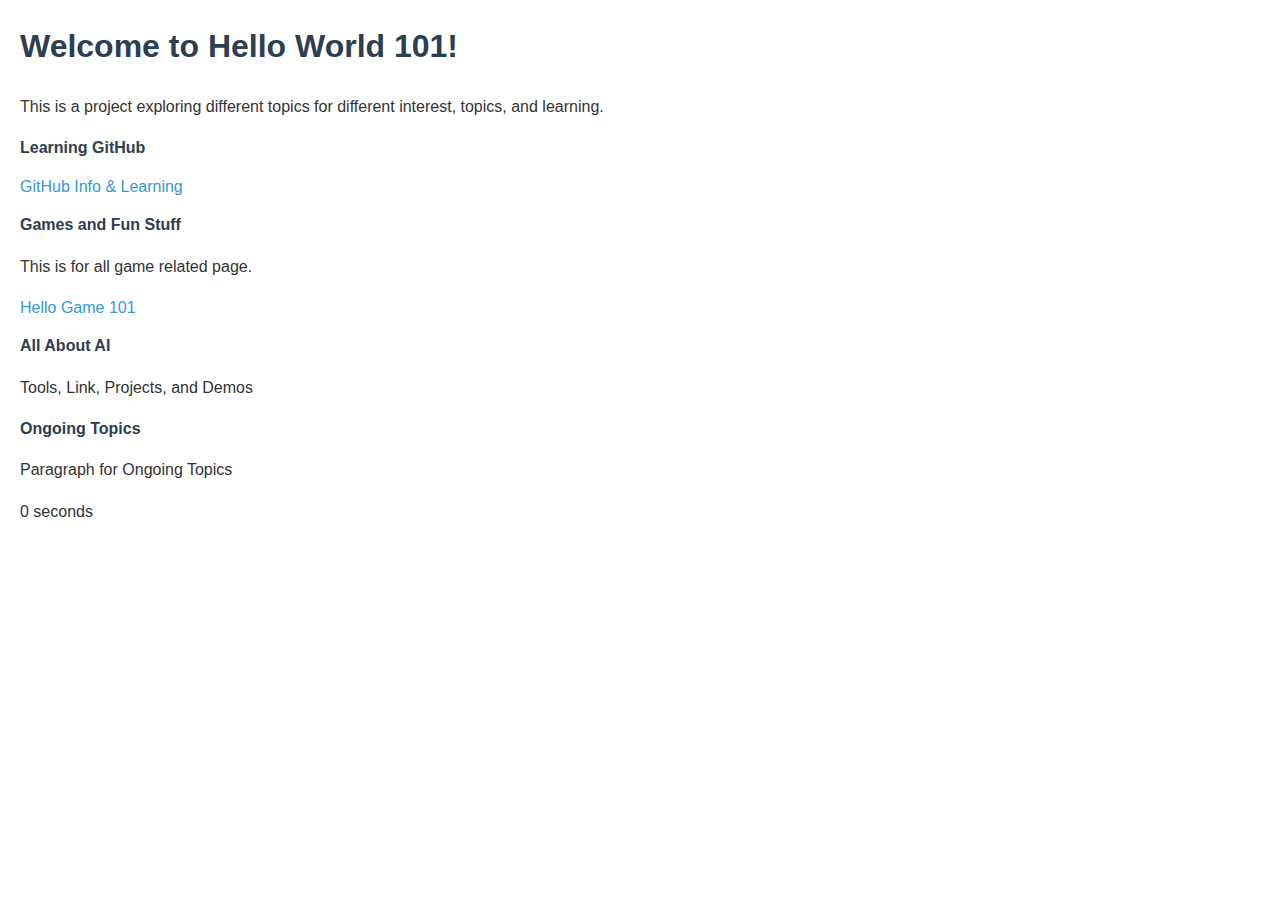
<file: index.html>
<!DOCTYPE html>
<html lang="en">

<head>
  <meta charset="UTF-8">
  <meta name="viewport" content="width=device-width, initial-scale=1.0">
  <title>My First Website</title>
  <link rel="stylesheet" href="style.css">
</head>
  
<body>
  <!-- OPENING SECTION -->
  <h1>Welcome to Hello World 101!</h1>
  <p>This is a project exploring different topics for different interest, topics, and learning.</p>
  <h2>Learning GitHub</h2>
  <a href="GitHub101.html">GitHub Info & Learning</a>
  <h2>Games and Fun Stuff</h2>
  <p>This is for all game related page.</p>
  <a href="HelloGame101.html">Hello Game 101 </a>
  <h2>All About AI</h2>
  <p>Tools, Link, Projects, and Demos</p>
  <h2>Ongoing Topics</h2>
  <p>Paragraph for Ongoing Topics</p>

  <!-- TIMER SECTION -->
  <p id="currentTime"></p>
  <p id="elapsedTime">0 seconds</p>

  <script>
    const startTime = Date.now();
    setInterval(() => {
      document.getElementById('currentTime').textContent = "Current Time: " + new Date().toLocaleTimeString();
      document.getElementById('elapsedTime').textContent = "Time since page loaded: " + Math.floor((Date.now() - startTime)/1000) + " seconds";
    }, 1000);
  </script>
 </body>
</html>
</file>
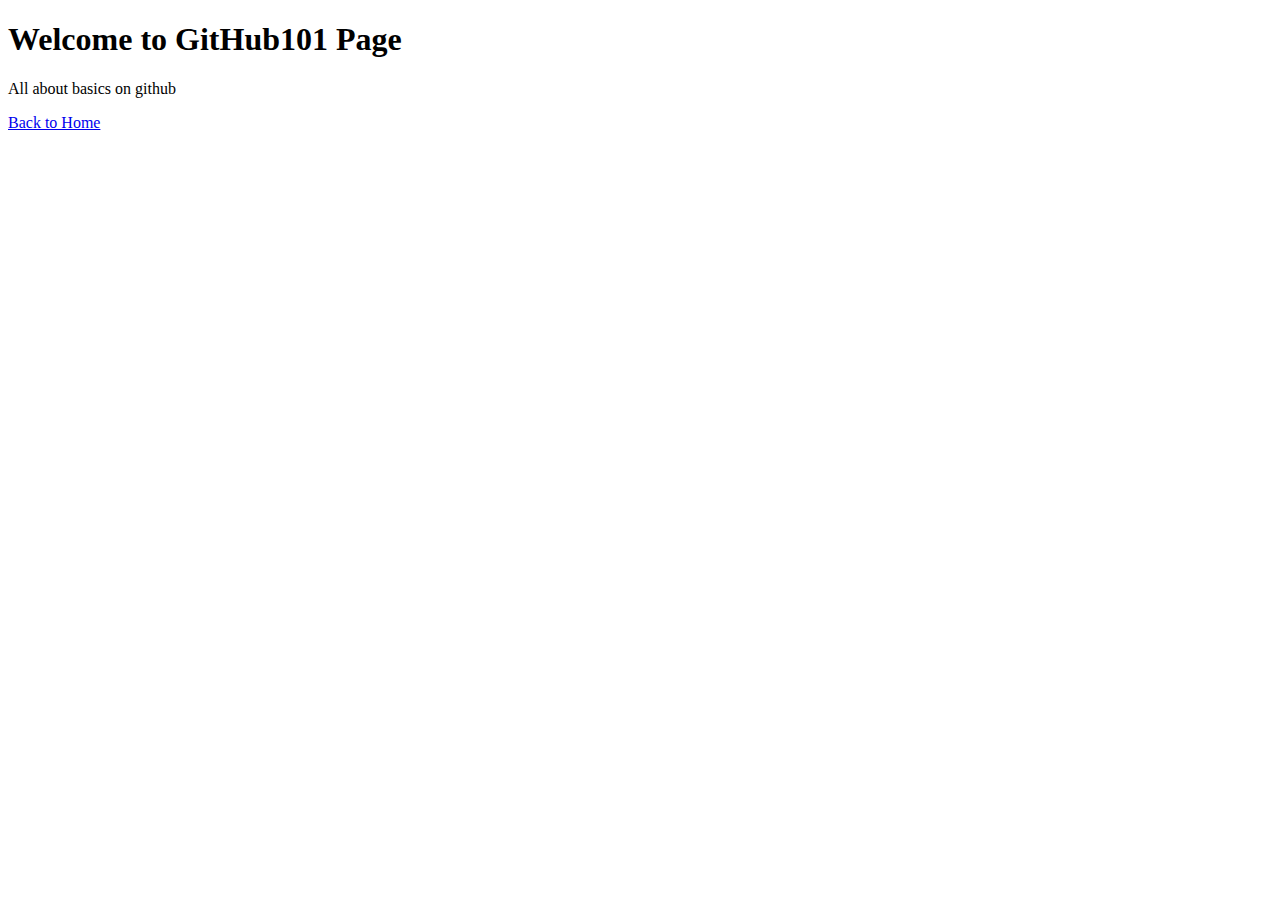
<file: GitHub101.html>
<!DOCTYPE html>
<html lang="en">
<head>
    <meta charset="UTF-8">
    <title>GitHub101 Page</title>
</head>
<body>
    <h1>Welcome to GitHub101 Page</h1>
    <p> All about basics on github</p>
        <!-- Back link -->
    <p><a href="index.html">Back to Home</a></p>
</body>
</html>
</file>
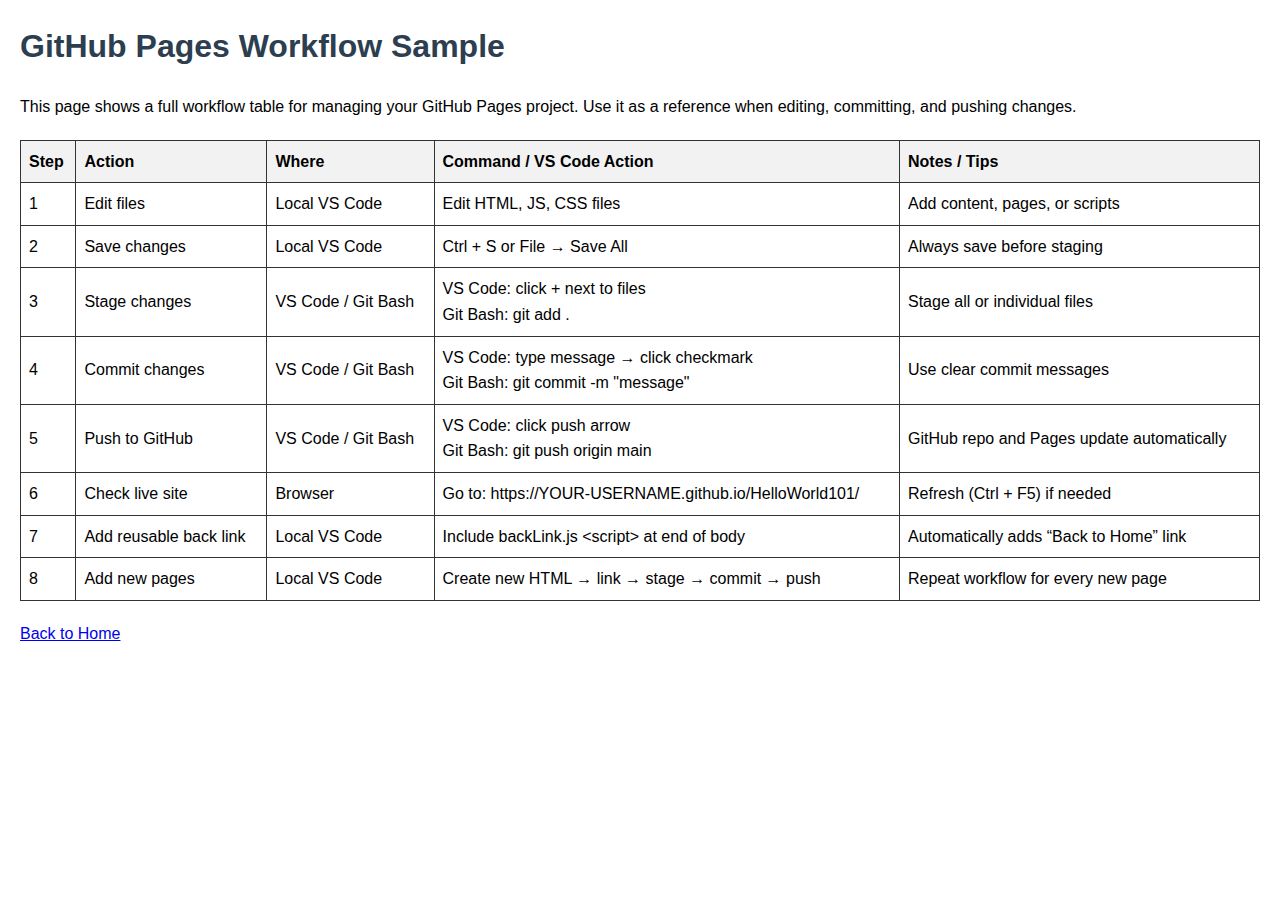
<file: GitHubWorkFlow.html>
<!DOCTYPE html>
<html lang="en">
<head>
  <meta charset="UTF-8">
  <meta name="viewport" content="width=device-width, initial-scale=1.0">
  <title>GitHub Workflow Sample</title>
  <style>
    body {
      font-family: Arial, sans-serif;
      margin: 20px;
      line-height: 1.6;
    }
    table {
      width: 100%;
      border-collapse: collapse;
      margin-top: 20px;
    }
    th, td {
      border: 1px solid #333;
      padding: 8px;
      text-align: left;
    }
    th {
      background-color: #f2f2f2;
    }
    h1 {
      color: #2c3e50;
    }
    a.back-link {
      display: inline-block;
      margin-top: 20px;
      text-decoration: none;
      color: white;
      background-color: #3498db;
      padding: 8px 12px;
      border-radius: 4px;
    }
    a.back-link:hover {
      background-color: #2980b9;
    }
  </style>
</head>
<body>
  <h1>GitHub Pages Workflow Sample</h1>
  <p>This page shows a full workflow table for managing your GitHub Pages project. Use it as a reference when editing, committing, and pushing changes.</p>

  <table>
    <tr>
      <th>Step</th>
      <th>Action</th>
      <th>Where</th>
      <th>Command / VS Code Action</th>
      <th>Notes / Tips</th>
    </tr>
    <tr>
      <td>1</td>
      <td>Edit files</td>
      <td>Local VS Code</td>
      <td>Edit HTML, JS, CSS files</td>
      <td>Add content, pages, or scripts</td>
    </tr>
    <tr>
      <td>2</td>
      <td>Save changes</td>
      <td>Local VS Code</td>
      <td>Ctrl + S or File → Save All</td>
      <td>Always save before staging</td>
    </tr>
    <tr>
      <td>3</td>
      <td>Stage changes</td>
      <td>VS Code / Git Bash</td>
      <td>VS Code: click + next to files<br>Git Bash: git add .</td>
      <td>Stage all or individual files</td>
    </tr>
    <tr>
      <td>4</td>
      <td>Commit changes</td>
      <td>VS Code / Git Bash</td>
      <td>VS Code: type message → click checkmark<br>Git Bash: git commit -m "message"</td>
      <td>Use clear commit messages</td>
    </tr>
    <tr>
      <td>5</td>
      <td>Push to GitHub</td>
      <td>VS Code / Git Bash</td>
      <td>VS Code: click push arrow<br>Git Bash: git push origin main</td>
      <td>GitHub repo and Pages update automatically</td>
    </tr>
    <tr>
      <td>6</td>
      <td>Check live site</td>
      <td>Browser</td>
      <td>Go to: https://YOUR-USERNAME.github.io/HelloWorld101/</td>
      <td>Refresh (Ctrl + F5) if needed</td>
    </tr>
    <tr>
      <td>7</td>
      <td>Add reusable back link</td>
      <td>Local VS Code</td>
      <td>Include backLink.js &lt;script&gt; at end of body</td>
      <td>Automatically adds “Back to Home” link</td>
    </tr>
    <tr>
      <td>8</td>
      <td>Add new pages</td>
      <td>Local VS Code</td>
      <td>Create new HTML → link → stage → commit → push</td>
      <td>Repeat workflow for every new page</td>
    </tr>
  </table>

    <!-- BACK TO HOME -->
    <script src="backLink.js"></script>
</body>
</html>
</file>
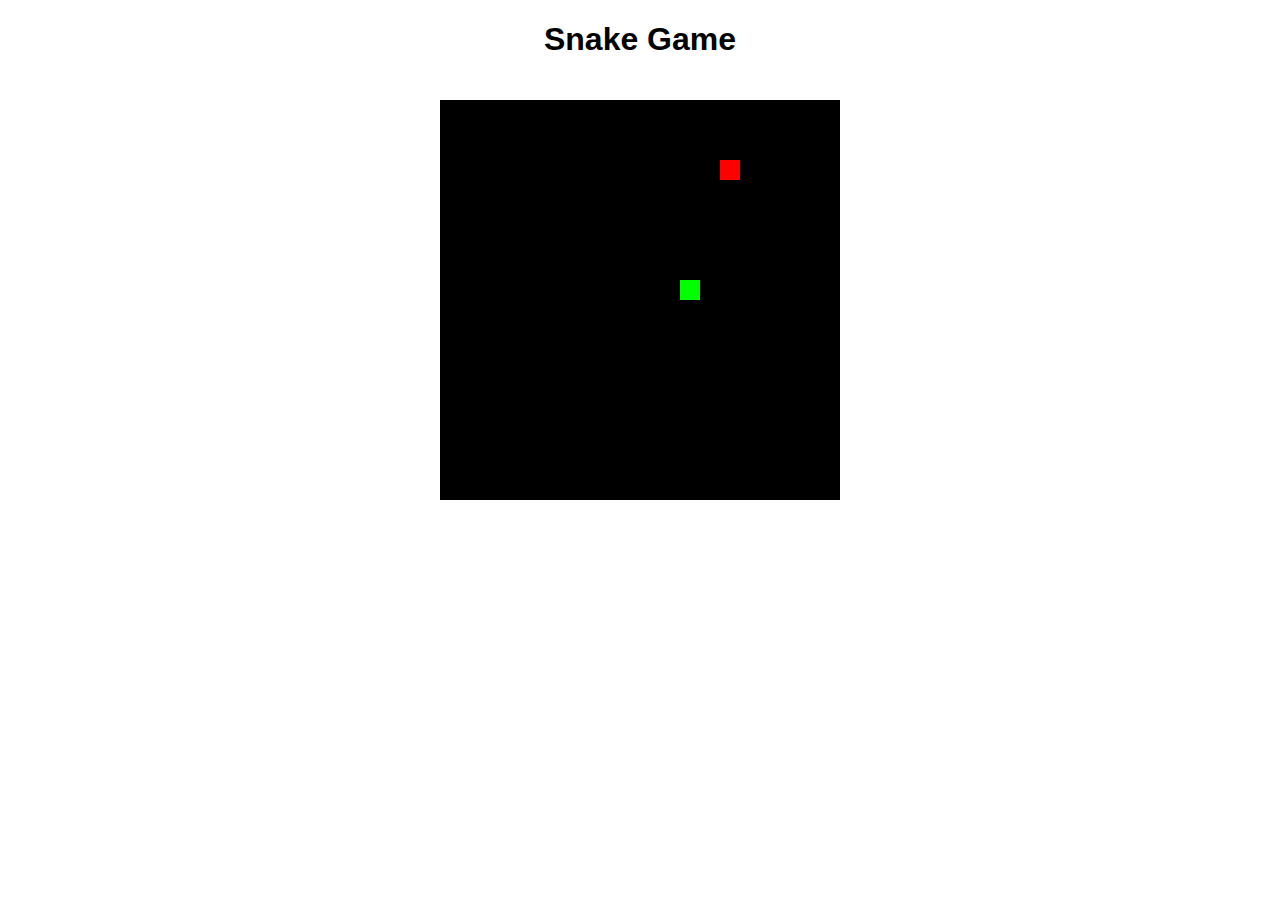
<file: PocketGames/Snake.html>
<!DOCTYPE html>
<html>
<head>
    <title>Snake - HelloWorld101</title>
    <style>
        body { text-align: center; font-family: Arial; }
        canvas { background: #000; margin-top: 20px; }
    </style>
</head>
<body>

<h1>Snake Game</h1>
<canvas id="game" width="400" height="400"></canvas>

<script>
    const canvas = document.getElementById("game");
    const ctx = canvas.getContext("2d");

    let box = 20;
    let snake = [{ x: 9 * box, y: 9 * box }];
    let direction = "RIGHT";

    let food = {
        x: Math.floor(Math.random() * 20) * box,
        y: Math.floor(Math.random() * 20) * box
    };

    document.addEventListener("keydown", event => {
        if (event.key === "ArrowUp" && direction !== "DOWN") direction = "UP";
        if (event.key === "ArrowDown" && direction !== "UP") direction = "DOWN";
        if (event.key === "ArrowLeft" && direction !== "RIGHT") direction = "LEFT";
        if (event.key === "ArrowRight" && direction !== "LEFT") direction = "RIGHT";
    });

    function draw() {
        ctx.clearRect(0, 0, 400, 400);

        ctx.fillStyle = "red";
        ctx.fillRect(food.x, food.y, box, box);

        ctx.fillStyle = "lime";
        snake.forEach(part => {
            ctx.fillRect(part.x, part.y, box, box);
        });

        let head = { ...snake[0] };

        if (direction === "UP") head.y -= box;
        if (direction === "DOWN") head.y += box;
        if (direction === "LEFT") head.x -= box;
        if (direction === "RIGHT") head.x += box;

        if (
            head.x < 0 || head.x >= 400 ||
            head.y < 0 || head.y >= 400 ||
            snake.some(part => part.x === head.x && part.y === head.y)
        ) {
            alert("Game Over!");
            document.location.reload();
        }

        snake.unshift(head);

        if (head.x === food.x && head.y === food.y) {
            food = {
                x: Math.floor(Math.random() * 20) * box,
                y: Math.floor(Math.random() * 20) * box
            };
        } else {
            snake.pop();
        }
    }

    setInterval(draw, 150);
</script>

</body>
</html>
</file>
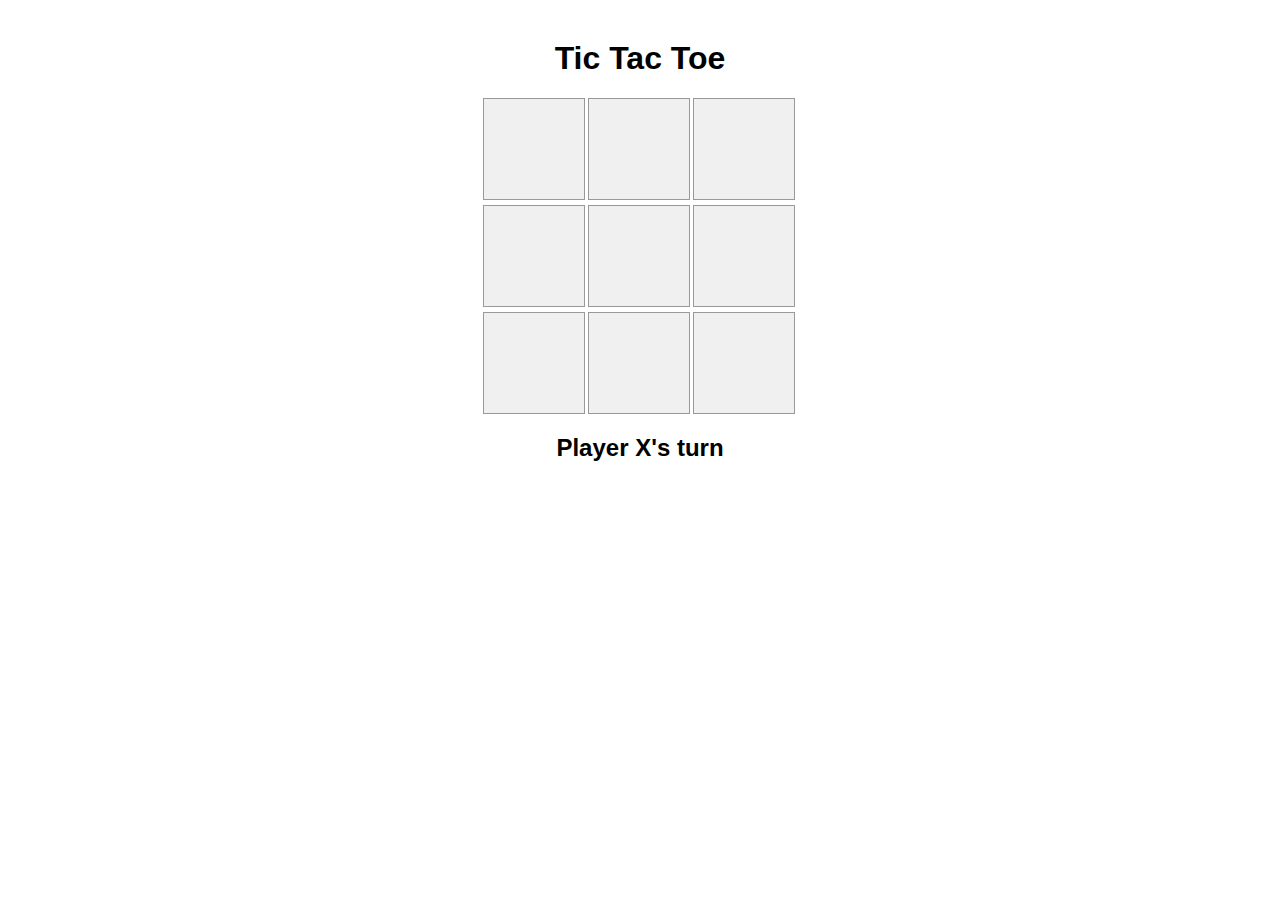
<file: PocketGames/TicTacToe.html>
<!DOCTYPE html>
<html>
<head>
    <title>Tic Tac Toe - HelloWorld101</title>
    <style>
        body {
            font-family: Arial, sans-serif;
            text-align: center;
            margin-top: 40px;
        }
        .board {
            display: grid;
            grid-template-columns: repeat(3, 100px);
            grid-gap: 5px;
            margin: auto;
            width: 315px;
        }
        .cell {
            width: 100px;
            height: 100px;
            font-size: 40px;
            display: flex;
            justify-content: center;
            align-items: center;
            background: #f0f0f0;
            cursor: pointer;
            border: 1px solid #999;
        }
    </style>
</head>
<body>

<h1>Tic Tac Toe</h1>
<div class="board" id="board"></div>
<h2 id="status">Player X's turn</h2>

<script>
    const boardElement = document.getElementById("board");
    const statusText = document.getElementById("status");

    let board = ["", "", "", "", "", "", "", "", ""];
    let currentPlayer = "X";
    let gameActive = true;

    const winConditions = [
        [0,1,2], [3,4,5], [6,7,8],
        [0,3,6], [1,4,7], [2,5,8],
        [0,4,8], [2,4,6]
    ];

    function updateBoard() {
        boardElement.innerHTML = "";
        board.forEach((value, index) => {
            const cell = document.createElement("div");
            cell.classList.add("cell");
            cell.innerText = value;
            cell.onclick = () => makeMove(index);
            boardElement.appendChild(cell);
        });
    }

    function makeMove(index) {
        if (!gameActive || board[index] !== "") return;

        board[index] = currentPlayer;
        updateBoard();
        checkWin();

        currentPlayer = currentPlayer === "X" ? "O" : "X";
        if (gameActive) {
            statusText.innerText = `Player ${currentPlayer}'s turn`;
        }
    }

    function checkWin() {
        for (const condition of winConditions) {
            const [a, b, c] = condition;

            if (board[a] && board[a] === board[b] && board[a] === board[c]) {
                statusText.innerText = `🎉 Player ${board[a]} wins!`;
                gameActive = false;
                return;
            }
        }

        if (!board.includes("")) {
            statusText.innerText = "It's a draw!";
            gameActive = false;
        }
    }

    updateBoard();
</script>

</body>
</html>
</file>
<file: style.css>
/* style.css - Standard site-wide styling */

/* Set a universal font for all pages */
body {
    font-family: 'Arial', sans-serif;  /* Primary font */
    font-size: 1rem;      /* relative to root font size, scales better */  
    /* 16px by default, but mobile browsers can scale it automatically */                                 
    /* font-size: 16px; */
    line-height: 1.6;
    color: #333;                       /* Dark gray text */
    margin: 20px;
}

/* Headings */
h1, h3 {
    font-family: 'Arial', sans-serif;
    color: #2c3e50;
    font-size: 2rem;  /* scales with body font */
}
h2 {
    font-family: 'Helvetica', sans-serif;
    color: #2c3e50;
    font-size: 1rem;  /* scales with body font */
}
/* Paragraphs */
p {
    margin-bottom: 15px;
}

/* Links */
a {
    text-decoration: none;
    color: #3498db;
}

a:hover {
    color: #2980b9;
}

/**********************/
/* Style for Back to Home links */
.back-link {
    display: inline-block;        /* Makes it appear like a button */
    margin-top: 20px;             /* Space above the link */
    padding: 8px 12px;            /* Size of button */
    text-decoration: none;        /* Remove underline */
    color: white;                 /* Text color */
    background-color: #3498db;    /* Button color */
    border-radius: 4px;           /* Rounded corners */
    font-weight: bold;
    transition: background-color 0.3s;
}

.back-link:hover {
    background-color: #2980b9;    /* Darker on hover */
}
/**********END OF STYLE************/
</file>
